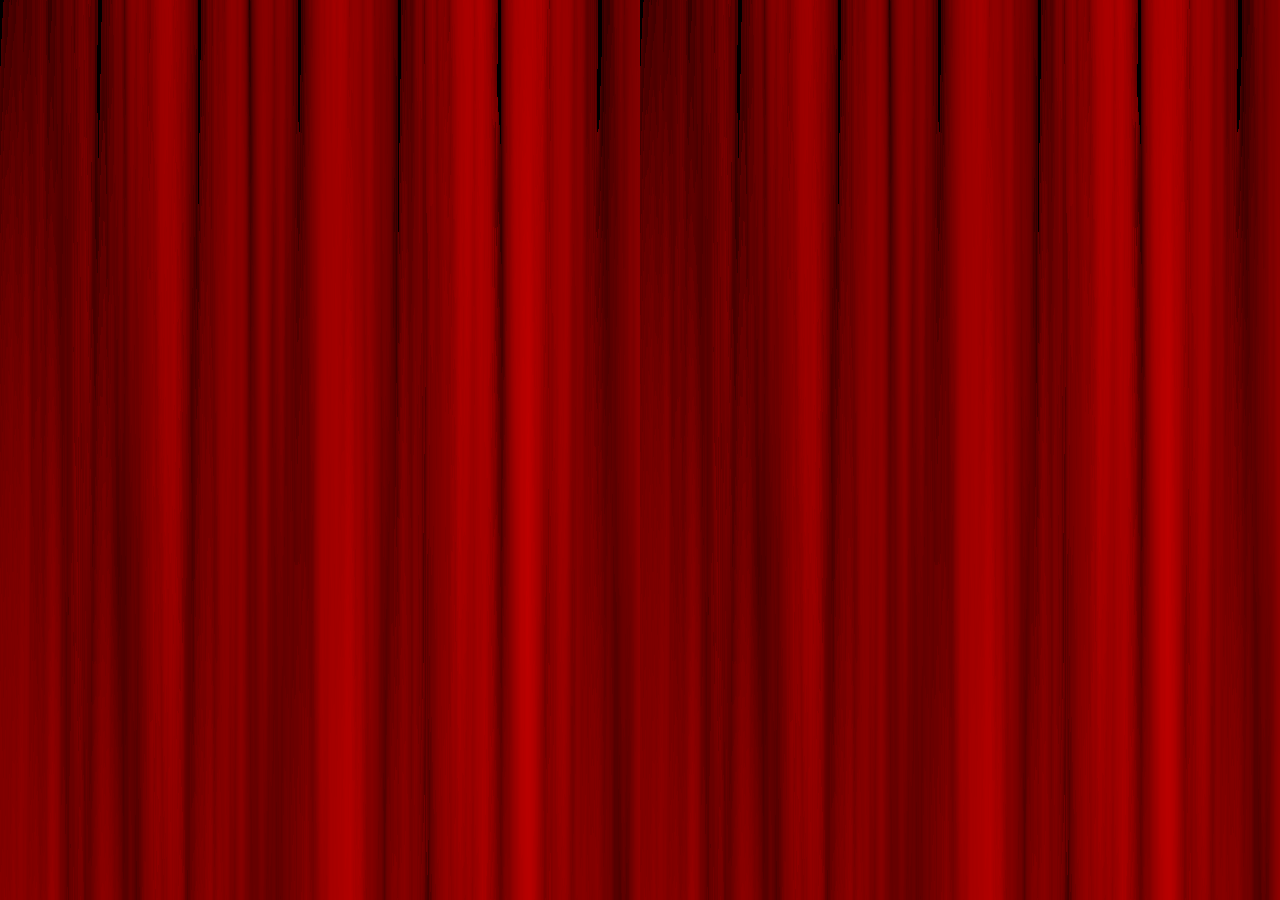
<file: about-us.html>
<!DOCTYPE html>
<html lang="en">
<head>
	<meta charset="UTF-8">
	<meta name="viewport" content="width=device-width, initial-scale=1.0">
	<title>Home - Batch Reuvanos</title>
<link rel="icon" type="image/png" sizes="32x32" href="assets/images/logo-transparent.png">
<link rel="icon" type="image/png" sizes="48x48" href="assets/images/logo-transparent.png">
<link rel="icon" type="image/png" sizes="96x96" href="assets/images/logo-transparent.png">
	<link rel="stylesheet" href="styles/main.css">
	<link rel="stylesheet" href="styles/index.css">
	<link rel="stylesheet" href="styles/ct.css">
	<link rel="stylesheet" href="styles/hrg.css">
	<script src="scripts/main.js"></script>
	<script src="scripts/hrg.js"></script>

	<link rel="preconnect" href="https://fonts.googleapis.com">
	<link rel="preconnect" href="https://fonts.gstatic.com" crossorigin>
	<link href="https://fonts.googleapis.com/css2?family=Berkshire+Swash&family=Montserrat:ital,wght@0,100..900;1,100..900&display=swap" rel="stylesheet">

	<link rel="preconnect" href="https://fonts.googleapis.com">
	<link rel="preconnect" href="https://fonts.gstatic.com" crossorigin>
	<link href="https://fonts.googleapis.com/css2?family=Beau+Rivage&family=Berkshire+Swash&family=Gantari:ital,wght@0,100..900;1,100..900&family=Montserrat:ital,wght@0,100..900;1,100..900&family=PT+Serif:ital,wght@0,400;0,700;1,400;1,700&family=Pinyon+Script&family=Playfair+Display:ital,wght@0,400..900;1,400..900&display=swap" rel="stylesheet">

	<link rel="preconnect" href="https://fonts.googleapis.com">
	<link rel="preconnect" href="https://fonts.gstatic.com" crossorigin>
	<link href="https://fonts.googleapis.com/css2?family=Beau+Rivage&family=Berkshire+Swash&family=Montserrat:ital,wght@0,100..900;1,100..900&family=Pinyon+Script&family=Playfair+Display:ital,wght@0,400..900;1,400..900&display=swap" rel="stylesheet">

	<link rel="preconnect" href="https://fonts.googleapis.com">
	<link rel="preconnect" href="https://fonts.gstatic.com" crossorigin>
	<link href="https://fonts.googleapis.com/css2?family=Playwrite+AU+QLD:wght@100..400&display=swap" rel="stylesheet">
</head>
<body>
	<div class="curtains">
		<div class="panel left"></div>
		<div class="panel right"></div>
	</div>
	<div id="main-page">
		<div class="nav-bar">
			<div class="nav-logo">
				<img src="assets/images/logo-transparent.png">
				<p class="glow">Batch Reuvanos</p>
			</div>
			<div class="nav-btns">
				<a href="index.html"><button>Home</button></a>
				<a href="about-us.html"><button>About us</button></a>
				<a href="https://meowz199505050.my.canva.site/gallery-batch-2028"><button>Gallery</button></a>
			</div>
		</div>

<section id="about-us" class="panel-frame">

    <!-- Section Header -->
    <div class="about-header">
        <h1 class="about-title glow">Batch Reuvanos</h1>
        
    </div>

    <!-- Introduction -->
    <div class="about-intro">
        <div class="intro-text">
            <p style = "font-style: italic; font-weight:900; ">
                "The great new light returned"<br>
                   Re - again, Eu - great, Nova - new, Fos - light
            </p>
           
             
          <p> We are extravagant, we are chaotic, we are in many ways "The greatest play of all"
               a batch filled with many differing people, with hopes for the future amidst adversity</p>
              
            <p>Any batch that perceives itself to be "dark" in and of itself, is not a batch that would function as well as ours.
               We aren't a Danse Macabre of fake personas, we are one giant show of people 
               and people are the greaest characters of any play. Not stereotypes, not roles,
               but living and breathing people of soul and spirit, with countless interactions and infinite possibilities.
               Thus, harkening the new dawn, as the ones who arrived as the pandemic faded, 
               not the dark chaos of the night, but the light of truth that once again sparks after the long time of darkness.</p>
            <p> There is an idea of a recurring universe, one that starts at every big bang, that only comes 
               after a long stretch of nothingness, that, after the death of the universe, causality once again
               creates another big bang. That is what our batch is, a harmony created of more than 121 souls, a song of beating, a play of humans.</p>
          
              

          
        </div>

       <div class="intro-visual">
    <div class="logo-wrapper">
       <div class="logo-card">
  <div class="blur-frame">
    <img src="assets/images/logo-transparent.png" alt="logo">
  </div>
</div>
    </div>
</div>
    </div>

    <!-- Vision -->
       <div class="about-header">
        <h1 class="about-title glow" style = "font-size: 48px;">Themes</h1>
        
    </div>
    <div class="about-vision">
        <div class="vision-card">
            <p style = " color: #ffbe5d;
    font-weight: 700; font-size: 20px;">Mirrorball</p>
           Individuality and unity
        </div>

        <div class="vision-card">
            <p style = " color: #ffbe5d;
    font-weight: 700; font-size: 20px;">Masquerade</p>
            Extravagance
        </div>

        <div class="vision-card">
            <p style = " color: #ffbe5d;
    font-weight: 700; font-size: 20px;">Signature Colors</p>
          Red, Gold, Pink
        </div>
    </div>

    <!-- Theme -->
  

    <!-- Closing -->
   
</section>

		
<footer>
    <!-- Row 1: Banner + Credits + Follow Info -->
    <div id="row1">
        <div id = "Banner-Section">
			<div id = "Logo-Footer"><img src = "assets/images/logo-transparent.png"></div>
			 <div id="Banner" class="glow">Batch Reuvanos</div>
		</div>
       
        <div id="Credits">
            Organized by the Coding Committee of <br>
			<span class = "glow2" id = "Credits-Text">Batch Reuvanos</span>
			
           
        </div>
        <div id="FollowInfo">
            PSHS-CLC: Academic Building 3<br>
            Follow us at our <br>
            <a href="https://www.facebook.com/profile.php?id=100090359196486" target="_blank">
                Facebook Page
            </a>
        </div>
    </div>

    <!-- Row 2: Copyright -->
    <div id="row2">©2028 Batch Reuvanos. All Rights Reserved</div>
</footer>

	</div>	
</body>

</html>
</file>
<file: styles/main.css>
:root {
    --nav-height: 50px;
}

html {
	height:100%;
	padding:0;
	margin:0;
	box-sizing: border-box;
	overflow: hidden;
}

body {
	height:100%;
	background:#121111;
	padding:0;
	margin:0;
	overflow: hidden;
	box-sizing: border-box;
}

#main-page {
    width:100%;
    position:relative;
    z-index:1;
    background:none;
    overflow-y: auto;
    margin-top: var(--nav-height);
    height: calc(100vh - var(--nav-height));
    scrollbar-color: #606060 transparent;
    scrollbar-width: thin;
}

#main-page::-webkit-scrollbar {
    width: 12px;
}

#main-page::-webkit-scrollbar-track {
    background: transparent;
}

#main-page::-webkit-scrollbar-thumb {
    background: #606060;
}

*, *::before, *::after {
  	box-sizing: inherit;
}

.nav-bar {
  	width:100vw;
    height:60px;
    background-color: #250404;
  	border: none;
    display:flex;
  	position:fixed;
    top:0;
    z-index:2;
    align-items: center;
    padding: 0 20px;
}

.nav-logo {
    width:30%;
    display:flex;
    align-items: center;
    color:#fff;
    img {
        width:auto;
        height: 50px;
        margin-right: 10px;
    }
    p {
        font-size: clamp(25px, 2.5vw, 20px);
        margin: 0;
    }
}

.nav-btns {
    width:70%;
    display:flex;
    justify-content:flex-end;
    align-items: center;
    a {
        text-decoration:none
    }
    button {
        width:140px;
        height:50px;
        color:#ffffff;
        background:none;
        border:none;
        font-size: clamp(20px, 2vw, 18px);
        cursor: pointer;
        transition: background-color 0.3s;
        margin: 0;
        padding: 0 8px;
        display: flex;
        align-items: center;
        justify-content: center;
    }
    button:hover {
            box-shadow: 0 0 18px rgb(202, 48, 48);
  text-shadow: 0 0 12px rgb(202, 48, 48);
    }
}

.dropdown {
    height:100%;
	position:relative;
	display:inline-block;
}

.dropdown-content {
	display:none;
	position:absolute;
	background-color:#202020;
	width: 100%;
	min-width: unset;
	box-shadow:0px 8px 16px 0px rgba(0,0,0,0.2);
	z-index:1;
}

.dropdown-content a {
	color:#ffffff;
	padding:12px 16px;
	text-decoration:none;
	display:block;
	font-size: clamp(10px, 2vw, 18px);
}

.dropdown-content a:hover {
	background-color:#303030;
	color: #ffffff;
}

.dropdown:hover .dropdown-content {display:block;}

.dropdown:hover .dropbtn {background-color:#303030; color:white;}

h1 {
    color:#000000;
    text-align:center;
    font-family: sans-serif;
}

@media screen and (max-width: 1050px) {
      #main-page {
        height: auto;
        overflow-y: visible;
    }
    

     .nav-logo {
        width: 100%;
        display: flex;
        flex-direction: row;      /* KEEP side by side */
        justify-content: center;  /* center as a unit */
        align-items: center;
        gap: 8px;                 /* clean spacing */
        margin-bottom: 8px;
    }

    .nav-logo img {
        height: 40px;
        margin: 0;                /* remove left bias */
    }

    .nav-logo p {
        margin: 0;
        text-align: center;
        white-space: nowrap;
    }

    .nav-btns {
        width: 100%;
        justify-content: center;
        flex-wrap: wrap;
    }

    .nav-btns button {
        width: auto;
        height: 40px;
        margin: 5px;
        font-size: clamp(20px, 2vw, 20px);
        padding: 0 10px;
    }

}

@media screen and (max-width: 768px) {

    .nav-bar {
        flex-direction: column;
        height: auto;
        padding: 10px;
    }

}

@media screen and (max-width: 525px) {
    .nav-btns button {
        font-size: clamp(20px, 2vw, 14px);
        padding: 0 10px;
    }
}
.glow {
  font-size: 80px;
  color: #fff;
  text-align: center;
  animation: glow 2s ease-in-out infinite alternate;
}

@keyframes glow {
  from {
     color:#fff;
    
  }
  to {
     color:#fff;
    text-shadow: 0 0 20px #ffbe5d, 0 0 30px #ffc56e;
  }
}
</file>
<file: styles/index.css>
#content-area {
    position: relative;
    height: 100vh; /* ensures it fills the viewport */
    display: flex;
    flex-wrap: wrap;
    align-items: flex-start;
    background-image: url('../assets/images/Background.png');
    background-repeat: no-repeat;
    background-size: cover;
    background-position: center;
}

#countdown-section {
    width:50%;
    height: calc(100vh - var(--nav-height));
    background:none;
    border: none;
    display:flex;
    justify-content:center;
    align-items:center;
    z-index: 0;
    position: sticky;
    top: 0;
    left: 0;
}

.countdown-wrapper {
    display: flex;
    flex-direction: column;
    justify-content: flex-start;
    align-items: center;
    text-align: center;
    position: relative;
    width: 100%;
    height: auto;
    padding-top: clamp(30px, 10vw, 70px);
    padding-bottom: clamp(20px, 5vw, 40px);
}

#hourglass {
    position: relative;
}

#countdown {
    position: relative;
    margin-top: 0;
    margin-bottom: 0;
    color: #eaeaea;
    font-size: clamp(10px, 4vw, 30px);
    white-space: nowrap;
      font-family: "Berkshire Swash", serif;
  font-weight: 400;
  font-style: normal;
}

#right-content {
      width: 50%;
    max-height: calc(100vh - var(--nav-height)); /* fit viewport */
    display: flex;
    flex-direction: column;
    justify-content: flex-start;  /* start from top */
    align-items: center;
    padding: 20px;
    overflow-y: auto;             /* allow scrolling if content is too tall */
    color: white;
}

#teaser-section {
     width: 100%;
    display: flex;
    flex-direction: column;
    align-items: center;
    gap: 30px;          /* space between video and image */
    height: auto;       /* let content define height */
    overflow: visible;
    
}

#teaser-section img {
     width: 100%;
    height: auto; 
    max-height: 80vh;   /* scale to fit viewport */
    object-fit: contain; /* keep full image visible */
    border-radius: 12px;
}
.teaser-video {
   width: 100%;          /* full width of container */
    height: auto;         /* keep aspect ratio */
    max-height: none;     /* remove artificial limit */
    object-fit: contain; 
}

  

p {
      font-family: "Berkshire Swash", serif;
  font-weight: 400;
  font-style: normal;
}
button{
      font-family: "Berkshire Swash", serif;
  font-weight: 400;
  font-style: normal;   
}




footer {
    width: 100%;
    background-color: #080707;
    color: #fff;
    font-family: "Berkshire Swash", serif;
    padding: 40px 20px;
    box-sizing: border-box;
}

/* Row 1 - Flexible layout for Banner + Logo + Credits + Follow Info */
#row1 {
    height:auto;
    display: flex;
    flex-wrap: wrap;              /* wraps on small screens */
    justify-content: center;      /* center horizontally */
    align-items: flex-start;      /* align items at top */
    gap: 30px;                    /* spacing between columns */
    margin-bottom: 30px;
    text-align: center;
}
#row1 > div {
    flex: 1;              /* each takes equal width */
    max-width: 33.333%;
    padding: 10px;
    box-sizing: border-box;
}
#Banner-Section {
    display: flex;
    align-items: center;   /* vertical alignment */
    gap: 0px;             /* space between logo and text */
    justify-content: center;
}

#Logo-Footer img {
    width: 120px;          /* adjust size as needed */
    height: auto;
}

#Banner {
    font-size: 3rem;
    white-space: nowrap;  /* prevents text wrapping */
}

#Credits, #FollowInfo {
    flex: 1 1 200px; /* responsive width */
    font-size: 1rem;
    line-height: 1.6;
   font-family: "Gantari";
   font-weight: 400;
}

#FollowInfo a {
    color: #ffbe5d;
    text-decoration: none;
}

#FollowInfo a:hover {
    color: #ffd98a;
    text-shadow: 0 0 6px rgba(255, 190, 93, 0.8);
}
.glow2 {
  
  color: #fff;
  text-align: center;
  animation: glow 2s ease-in-out infinite alternate;
}

@keyframes glow2 {
  from {
     color:#fff;
    
  }
  to {
     color:#fff;
    text-shadow: 0 0 20px #ffbe5d, 0 0 30px #ffc56e;
  }
}

/* Row 2 - Copyright */
#row2 {
    text-align: center;
    font-size: 0.9rem;
    color: #aaa;
    height:auto;
}

@media screen and (max-width: 1050px) {
    #main-page {
        height: calc(100vh - var(--nav-height));
        overflow-y: auto;
    }

    #content-area {
        flex-direction: column;
         height: auto;
        min-height: calc(100vh - var(--nav-height));
    }

    #countdown-section {
         position: relative;
        width: 100%;
        height: auto;
        min-height: 50vh;
        padding-bottom: 20px;
    }

     #right-content {
        width: 100%;
        min-height: 80vh; /* or more */
        background-size: cover;
        background-position: center;
    }
    #teaser-section {
        width: 100%;
        margin: 20px;
        height: 100%;
        min-height: unset;
        padding-bottom: 40px;
        padding: 10px;

    }
#teaser-section img {
        width: 100%;
        height: auto;
        max-height: 100vh;           /* prevents huge images */
        object-fit: contain;        /* no cropping on phones */
        border-radius: 12px;        /* optional: softer look */
    }
    #teaser-section h1 {
        font-size: clamp(20px, 6vw, 36px);
        text-align: left;
    }

    #timeline-section {
        width: calc(100% - 40px);
        margin: 20px;
        height: 35vh;
    }

    #timeline-section h1 {
        font-size: clamp(20px, 8vw, 65px);
    }

   
    
    #countdown {
        font-size: clamp(16px, 8vw, 48px);
    }
        #row1 {
        flex-direction: column;
        align-items: center;
        gap: 20px;
    }

    #Banner {
        font-size: 2.5rem;
    }

    #Credits, #FollowInfo {
        font-size: 0.9rem;
        text-align: center;
        
    }

    #row1 > div {
        flex: 0 0 100%;
        max-width: 100%;
        width: 100%;
    }

  
   
}

@media screen and (max-width: 525px) {
  
    
    #content-area {
        flex-direction: column;
    }

    #right-content {
        margin-top: 3%;
    }

    #countdown {
        font-size: clamp(16px, 8vw, 32px);
    }
     #teaser-section {
       display: block;          /* stop flex centering */
        width: 100%;
        height: auto;            /* let content define height */
        padding: 0;
        margin: 0;
        overflow: hidden;
    }
     #teaser-section img {

        width: 100%;
       
     }
   

    #teaser-section h1 {
        font-size: clamp(16px, 6vw, 28px);
        text-align: center;
    }

    #teaser-section p {
        font-size: clamp(12px, 4vw, 18px);
        text-align: center;
    }

     #Banner {
        font-size: 2rem;
    }

    #Credits, #FollowInfo {
        font-size: 0.8rem;
    }

    #footer-logo img {
        width: 120px;
    }

}
</file>
<file: styles/ct.css>
/* svg ripped from https://jsfiddle.net/x7f84oub/ */

.curtains {
  position:relative;
  width:100%;
  height:100vh;
  overflow:hidden;
  background:transparent;
  position:fixed;
	inset:0;
  z-index:5;
	pointer-events:none;
}

.panel {
  position:absolute;
  top:0;
  width:50%;
  height:100%;
  background:#444;
  animation-duration:2s;
  animation-delay:0.25s;
  animation-fill-mode:forwards;
  animation-timing-function:ease-in-out;
  background-image:url("data:image/svg+xml;utf8,<svg xmlns='http://www.w3.org/2000/svg'> <filter id='filter'> <feTurbulence baseFrequency='0.01 0.0001' numOctaves='5'/> <feColorMatrix values='1 0 0 0 0 0 0 0 0 0 0 0 0 0 0 0 0 0 0 1'/></filter> <rect width='100%' height='100%' filter='url(%23filter)'/> </svg>");

  /* background:url("curtains.jpg") center / cover no-repeat; */
}

.panel.left {
  left: 0;
  animation-name:openLeft;
}

.panel.right {
  right:0;
  animation-name:openRight;
}

@keyframes openLeft {
  to { transform:translateX(-100%); }
}

@keyframes openRight {
  to { transform:translateX(100%); }
}
</file>
<file: styles/hrg.css>
#hourglass {
    position: relative;
}

#hourglass-overlay {
    width: 100%;
    height: 100%;

    position: absolute;
    z-index: 1;

    background-image: url('../assets/images/Hourglass.png');
    background-size: contain;
    background-position: center;
}

#hourglass #sand {
    width: calc(175px * var(--hg-scale, 1));
    height: calc(290px * var(--hg-scale, 1));

    position: absolute;
    top: calc(100px * var(--hg-scale, 1));
    left: calc(188px * var(--hg-scale, 1));
    z-index: 0;

    overflow: hidden;

  filter:
  hue-rotate(-8deg)
  saturate(480%)
  brightness(98%)
  contrast(105%)
  drop-shadow(0 0 12px rgba(214, 55, 82, 0.35));

}

#hourglass #top-container {
    width: 100%;
    height: 50%;
}

#hourglass #bottom-container {
    width: 100%;
    height: 50%;
}

#hourglass #sand-top {
    width: 90%;
    height: 100%;

    background-image: url('../assets/images/Sand.jpg');
}

#hourglass #sand-bottom {
    width: 90%;
    height: 100%;

    background-image: url('../assets/images/Sand.jpg');
}

#top-container, #bottom-container {
    position: relative;
    overflow: hidden;
}

#sand-top, #sand-bottom {
    position: absolute;
    bottom: 0;
    width: 100%;
}

#grain-container {
    width: calc(10px * var(--hg-scale, 1));
    height: calc(256px * var(--hg-scale, 1));
    
    position: absolute;
    top: calc(150px * var(--hg-scale, 1));
    left: calc(70px * var(--hg-scale, 1));
    z-index: -1;

    overflow: hidden;
}

/*FALLING SAND*/

.sand-grain {
    position: absolute;
    width: calc(3px * var(--hg-scale, 1));
    height: calc(3px * var(--hg-scale, 1));
    background-color: #fc8eac;
    border-radius: 50%; 
    animation: fall linear infinite;
}

@keyframes fall {
    0% {transform: translateY(0px); opacity: 1;}
    90% {opacity: 1}
    100% {transform: translateY(calc(256px * var(--hg-scale, 1))); opacity: 0}
}

/*COUNTDOWN*/

#countdown-container {
    width: 512px;
    height: 100px;
}
</file>
